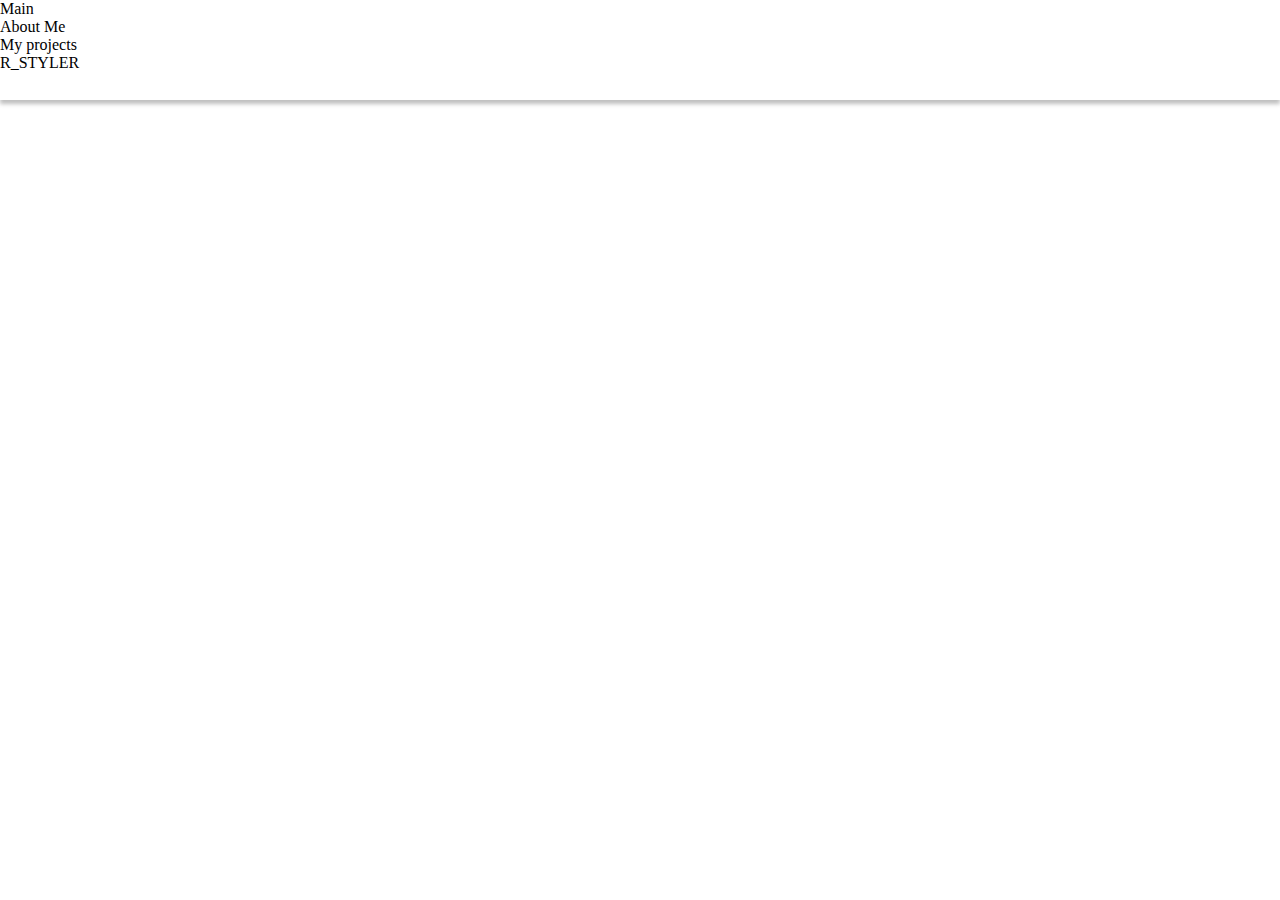
<file: portfolio2-0/src/1.html>
<!DOCTYPE html>
<html lang="en">
<head>
    <meta charset="UTF-8">
    <title>Title</title>
    <link rel="stylesheet" href="images/mainpage.css">
</head>

    <header class="navbar">
    <div>
        <div class="navbar-text">Main</div>
        <div class="navbar-text">About Me</div>
        <div class="navbar-text">My projects</div>
        <div class="logo-wrap">R_STYLER</div>
    </div>


    </header>

</html>
</file>
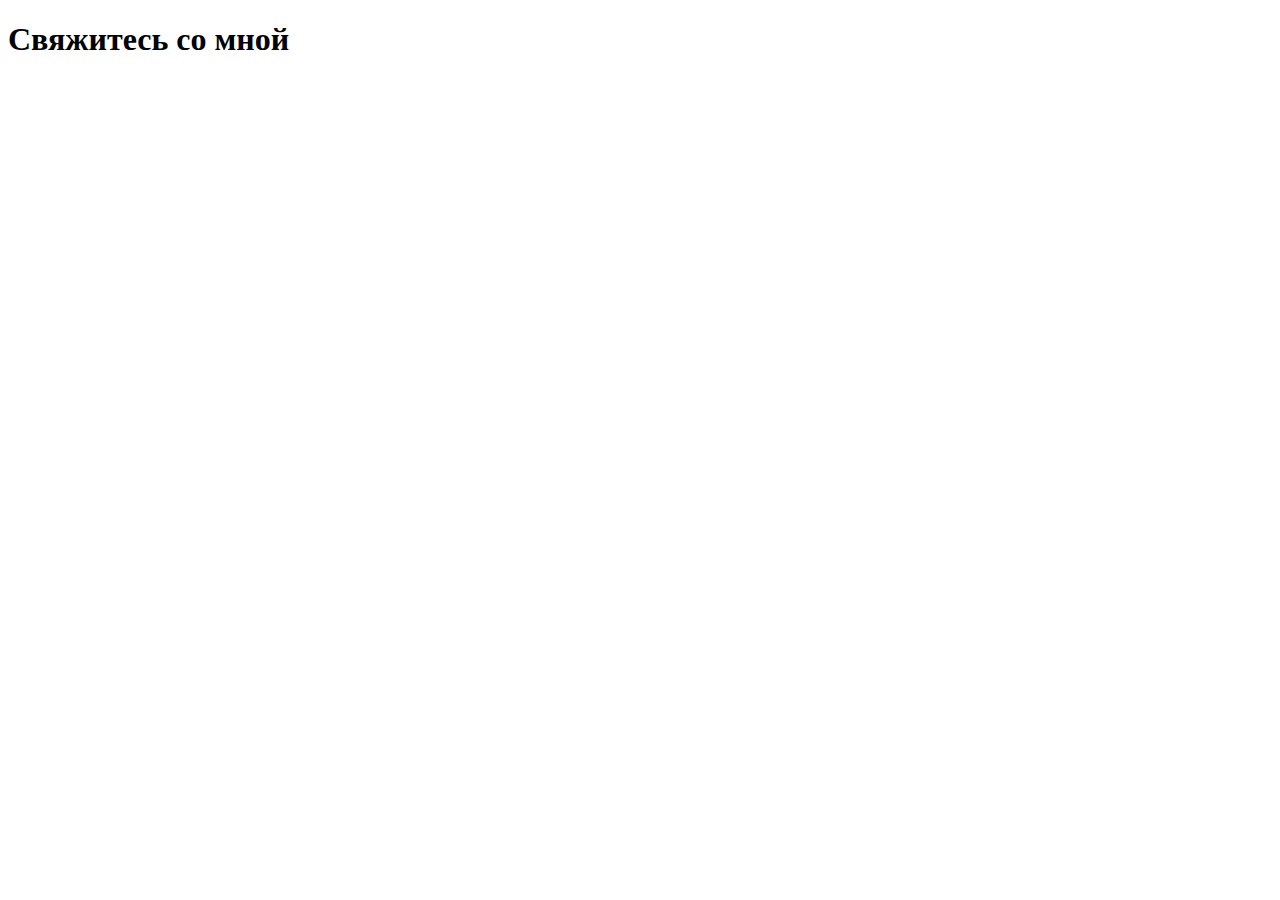
<file: portfolio2-0/src/contact.html>
<!DOCTYPE html>
<html lang="en">
<head>
    <meta charset="UTF-8">
    <title>Title</title>
</head>
<body>
<main>
    <h1>Свяжитесь со мной</h1>
    <form>
        <!-- Форма обратной связи -->
    </form>
    <!-- Социальные иконки/ссылки -->
</main>
</body>
</html>
</file>
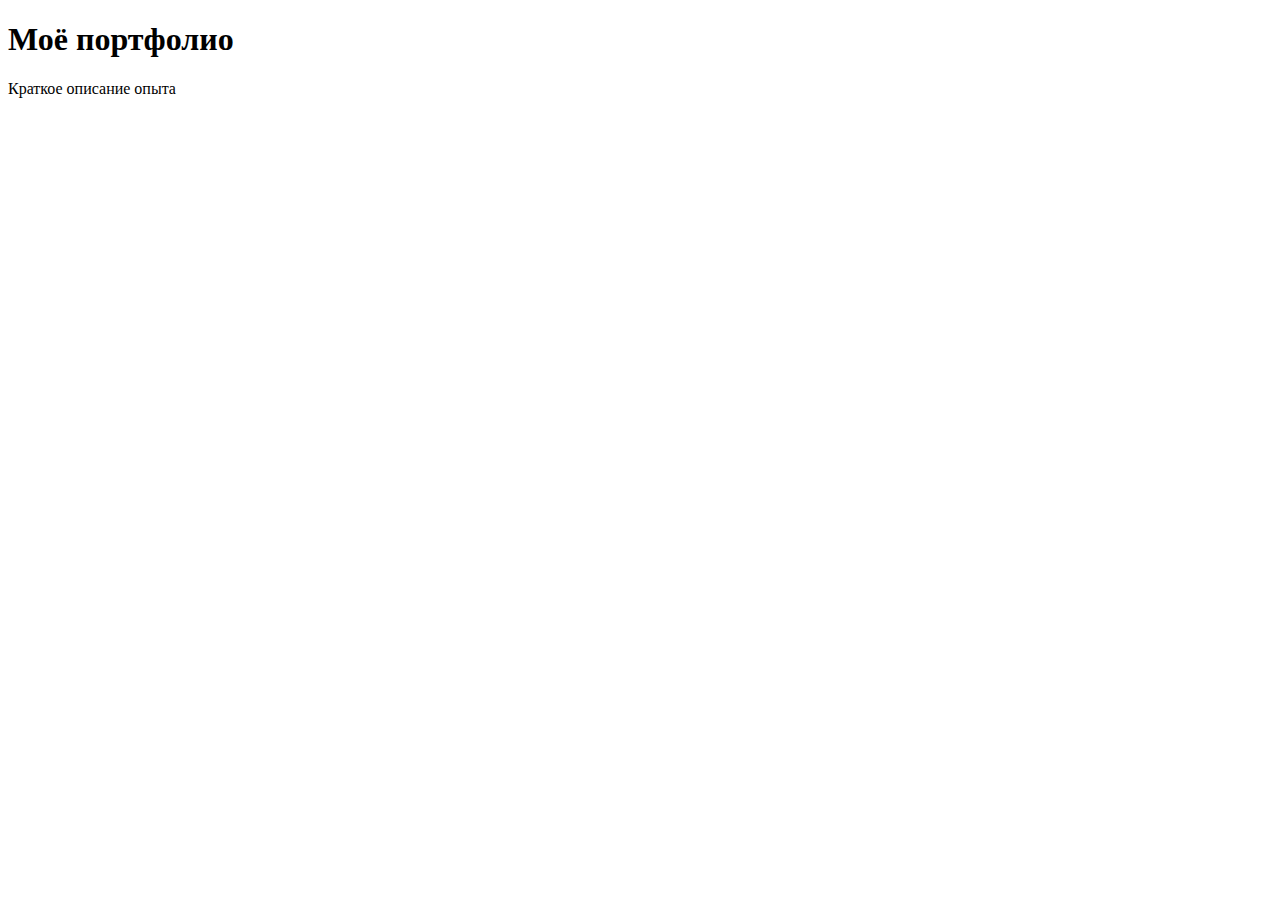
<file: portfolio2-0/src/portfolio.html>
<!DOCTYPE html>
<html lang="en">
<head>
    <meta charset="UTF-8">
    <title>Title</title>
</head>
<body>
<main>
    <h1>Моё портфолио</h1>
    <p>Краткое описание опыта</p>
    <section>
        <!-- Карточки проектов -->
    </section>
</main>
</body>
</html>
</file>
<file: portfolio2-0/src/images/mainpage.css>
@import url('https://fonts.googleapis.com/css2?family=Jura:wght@300&display=swap');

body{
    margin: 0;
}
.navbar {
    width: 100vw;
    height: 100px;
    background-color: #ffffff;
    box-shadow: 0 4px 4px #00000040;
    position: sticky;
}
</file>
